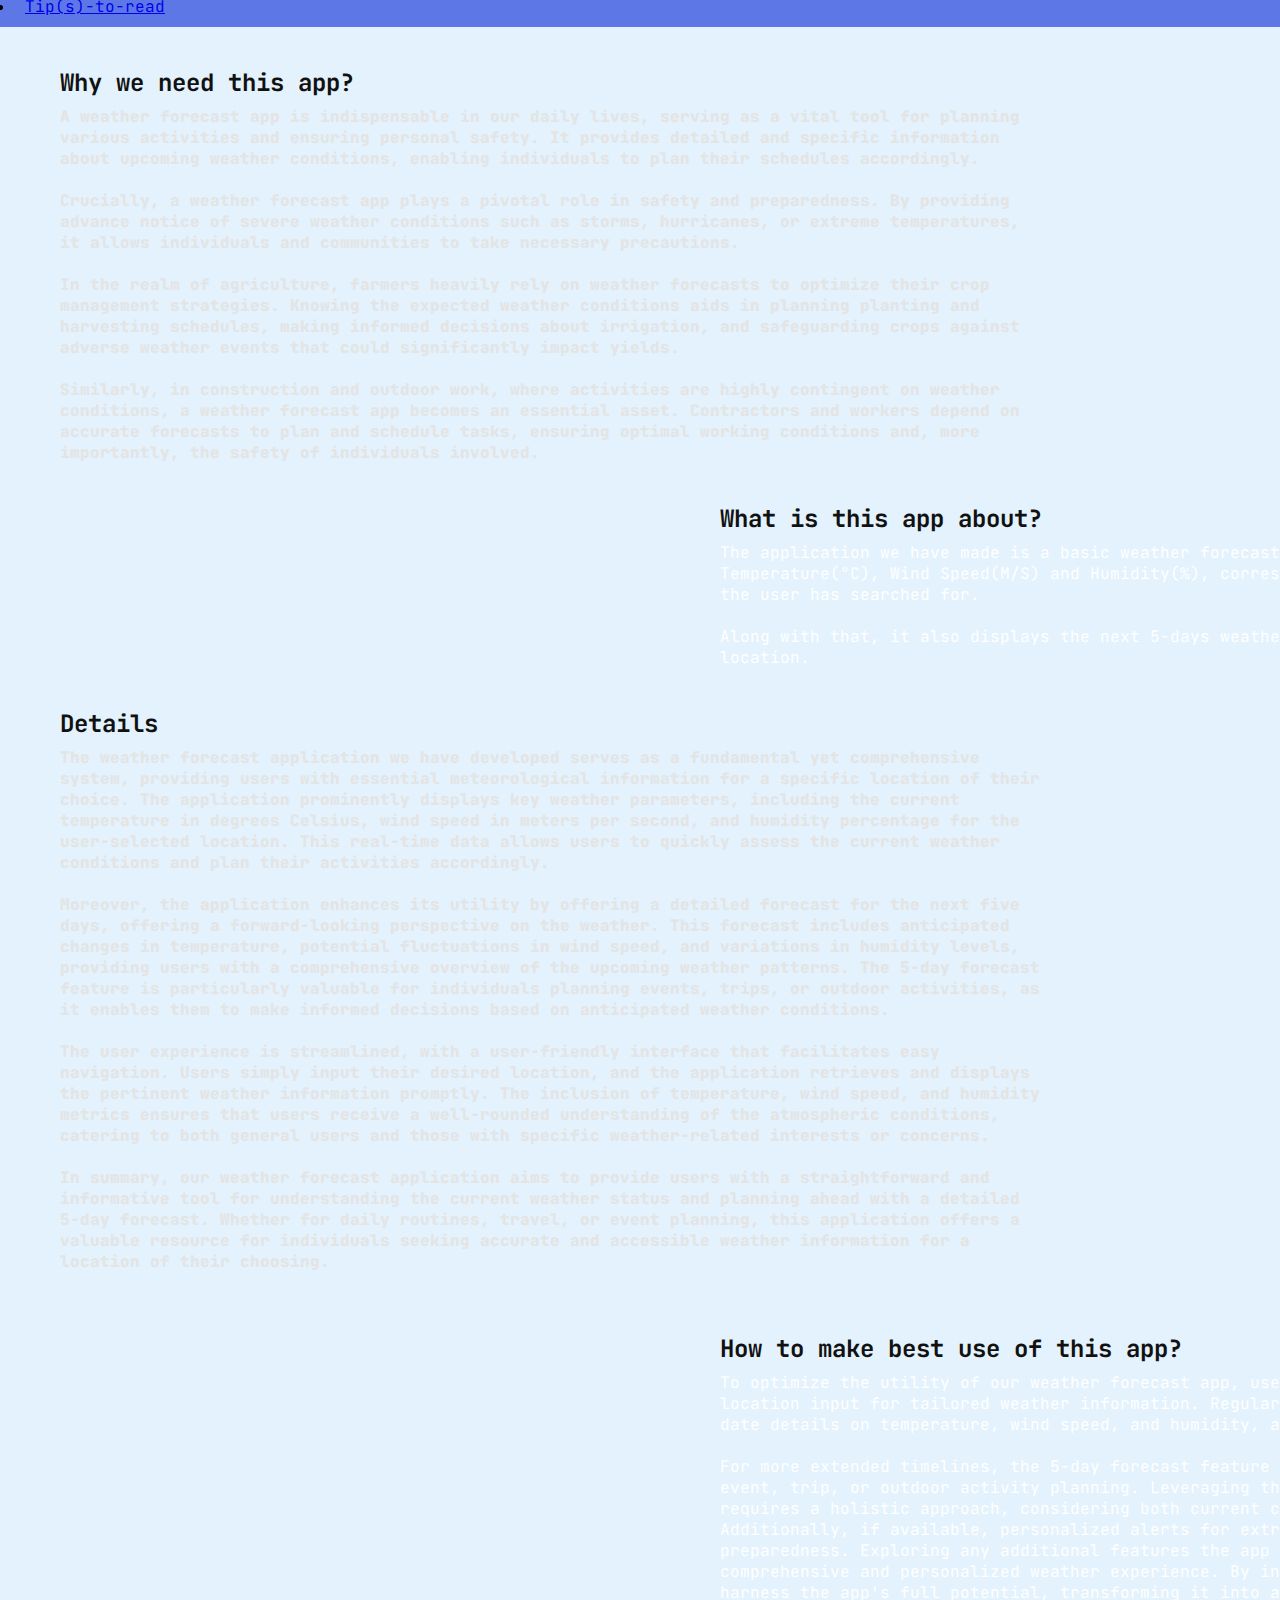
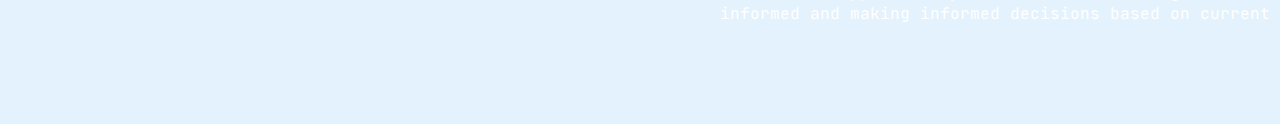
<file: about.html>
<!DOCTYPE html>
<html lang="en">
  <head>
    <meta charset="UTF-8" />
    <meta name="viewport" content="width=device-width, initial-scale=1.0" />
    <title>Weather | Climate Changes</title>
    <link rel="stylesheet" href="css/style.css" />
    <link
      href="https://cdn.jsdelivr.net/npm/bootstrap@5.3.2/dist/css/bootstrap.min.css"
      rel="stylesheet"
      integrity="sha384-T3c6CoIi6uLrA9TneNEoa7RxnatzjcDSCmG1MXxSR1GAsXEV/Dwwykc2MPK8M2HN"
      crossorigin="anonymous"
    />
    <link rel="preconnect" href="https://fonts.googleapis.com" />
    <link rel="preconnect" href="https://fonts.gstatic.com" crossorigin />
    <link
      href="https://fonts.googleapis.com/css2?family=JetBrains+Mono:wght@100;400&display=swap"
      rel="stylesheet"
    />
  </head>
  <body class="body2">
    <nav
      class="navbar navbar-expand-lg bg-body-tertiary bg-dark"
      style="margin-top: -8px"
    >
      <div
        class="container-fluid"
        style="background-color: #5d78e6; padding: 10px 15px"
      >
        <a class="navbar-brand" href="#"
          ><img
            src="images/sun (1).png"
            alt=""
            style="
              height: 30px;
              display: inline-block;
              margin-right: 10px;
              margin-bottom: 8px;
              margin-left: 30px;
            "
          />
          <h3 style="display: inline-block">About-this-app</h3></a
        >
        <button
          class="navbar-toggler"
          type="button"
          data-bs-toggle="collapse"
          data-bs-target="#navbarSupportedContent"
          aria-controls="navbarSupportedContent"
          aria-expanded="false"
          aria-label="Toggle navigation"
        >
          <span class="navbar-toggler-icon"></span>
        </button>
        <div class="collapse navbar-collapse" id="navbarSupportedContent">
          <ul class="navbar-nav me-auto mb-2 mb-lg-0">
            <li class="nav-item">
              <a
                class="nav-link active"
                aria-current="page"
                href="index.html"
                style="margin-left: 1020px"
                >Home</a
              >
            </li>
            <li class="nav-item">
              <a
                class="nav-link active"
                href="about.html"
                style="margin-left: 10px"
                >About</a
              >
            </li>
            <li class="nav-item">
              <a
                class="nav-link active"
                href="tip.html"
                style="margin-left: 10px"
                >Tip(s)-to-read</a
              >
            </li>
            <!-- <li class="nav-item dropdown">
                <a class="nav-link dropdown-toggle" href="/" role="button" data-bs-toggle="dropdown" aria-expanded="false">
                  Dropdown
                </a>
                <ul class="dropdown-menu">
                  <li><a class="dropdown-item" href="#">Action</a></li>
                  <li><a class="dropdown-item" href="#">Another action</a></li>
                  <li><hr class="dropdown-divider"></li>
                  <li><a class="dropdown-item" href="#">Something else here</a></li>
                </ul>
              </li> -->
            <!-- <div class="dropdown">
                <button class="btn btn-primary dropdown-toggle" type="button" data-toggle="dropdown">Dropdown Example
                <span class="caret"></span></button>
                <ul class="dropdown-menu">
                  <li><a href="#">HTML</a></li>
                  <li><a href="#">CSS</a></li>
                  <li><a href="#">JavaScript</a></li>
                </ul>
              </div> -->
            <!-- <li class="nav-item">
                <a class="nav-link disabled" aria-disabled="true">Disabled</a>
              </li> -->
          </ul>
        </div>
      </div>
    </nav>
    <div class="about-body">
      <div class="div-info">
        <h2>Why we need this app?</h2>
        <p>
          A weather forecast app is indispensable in our daily lives, serving as
          a vital tool for planning various activities and ensuring personal
          safety. It provides detailed and specific information about upcoming
          weather conditions, enabling individuals to plan their schedules
          accordingly. <br /><br />
          Crucially, a weather forecast app plays a pivotal role in safety and
          preparedness. By providing advance notice of severe weather conditions
          such as storms, hurricanes, or extreme temperatures, it allows
          individuals and communities to take necessary precautions.
          <br /><br />
          In the realm of agriculture, farmers heavily rely on weather forecasts
          to optimize their crop management strategies. Knowing the expected
          weather conditions aids in planning planting and harvesting schedules,
          making informed decisions about irrigation, and safeguarding crops
          against adverse weather events that could significantly impact yields.
          <br /><br />
          Similarly, in construction and outdoor work, where activities are
          highly contingent on weather conditions, a weather forecast app
          becomes an essential asset. Contractors and workers depend on accurate
          forecasts to plan and schedule tasks, ensuring optimal working
          conditions and, more importantly, the safety of individuals involved.
          <br />
        </p>
      </div>
      <div class="div-info2">
        <h2>What is this app about?</h2>
        <p>
          The application we have made is a basic weather forecast system. It
          displays the Temperature(°C), Wind Speed(M/S) and Humidity(%),
          corresponding to a particular location that the user has searched for.
        </p>
        <br />
        <p>
          Along with that, it also displays the next 5-days weather forecast for
          that particular location.
        </p>
      </div>
      <div class="div-info">
        <h2>Details</h2>
        <p>
          The weather forecast application we have developed serves as a
          fundamental yet comprehensive system, providing users with essential
          meteorological information for a specific location of their choice.
          The application prominently displays key weather parameters, including
          the current temperature in degrees Celsius, wind speed in meters per
          second, and humidity percentage for the user-selected location. This
          real-time data allows users to quickly assess the current weather
          conditions and plan their activities accordingly. <br /><br />
          Moreover, the application enhances its utility by offering a detailed
          forecast for the next five days, offering a forward-looking
          perspective on the weather. This forecast includes anticipated changes
          in temperature, potential fluctuations in wind speed, and variations
          in humidity levels, providing users with a comprehensive overview of
          the upcoming weather patterns. The 5-day forecast feature is
          particularly valuable for individuals planning events, trips, or
          outdoor activities, as it enables them to make informed decisions
          based on anticipated weather conditions.
          <br /><br />
          The user experience is streamlined, with a user-friendly interface
          that facilitates easy navigation. Users simply input their desired
          location, and the application retrieves and displays the pertinent
          weather information promptly. The inclusion of temperature, wind
          speed, and humidity metrics ensures that users receive a well-rounded
          understanding of the atmospheric conditions, catering to both general
          users and those with specific weather-related interests or concerns.
          <br /><br />
          In summary, our weather forecast application aims to provide users
          with a straightforward and informative tool for understanding the
          current weather status and planning ahead with a detailed 5-day
          forecast. Whether for daily routines, travel, or event planning, this
          application offers a valuable resource for individuals seeking
          accurate and accessible weather information for a location of their
          choosing.
        </p>
        <br />
      </div>
      <div class="div-info2">
        <h2>How to make best use of this app?</h2>
        <p>
          To optimize the utility of our weather forecast app, users should
          first ensure precise location input for tailored weather information.
          Regularly checking the app provides up-to-date details on temperature,
          wind speed, and humidity, aiding in daily planning. <br /><br />
          For more extended timelines, the 5-day forecast feature proves
          invaluable for meticulous event, trip, or outdoor activity planning.
          Leveraging the app for weather-sensitive decisions requires a holistic
          approach, considering both current conditions and the extended
          forecast. Additionally, if available, personalized alerts for extreme
          weather conditions can enhance preparedness. Exploring any additional
          features the app offers contributes to a more comprehensive and
          personalized weather experience. By integrating these practices, users
          can harness the app's full potential, transforming it into a valuable
          tool for staying well-informed and making informed decisions based on
          current and future weather conditions.
        </p>
      </div>
    </div>
  </body>
</html>
</file>
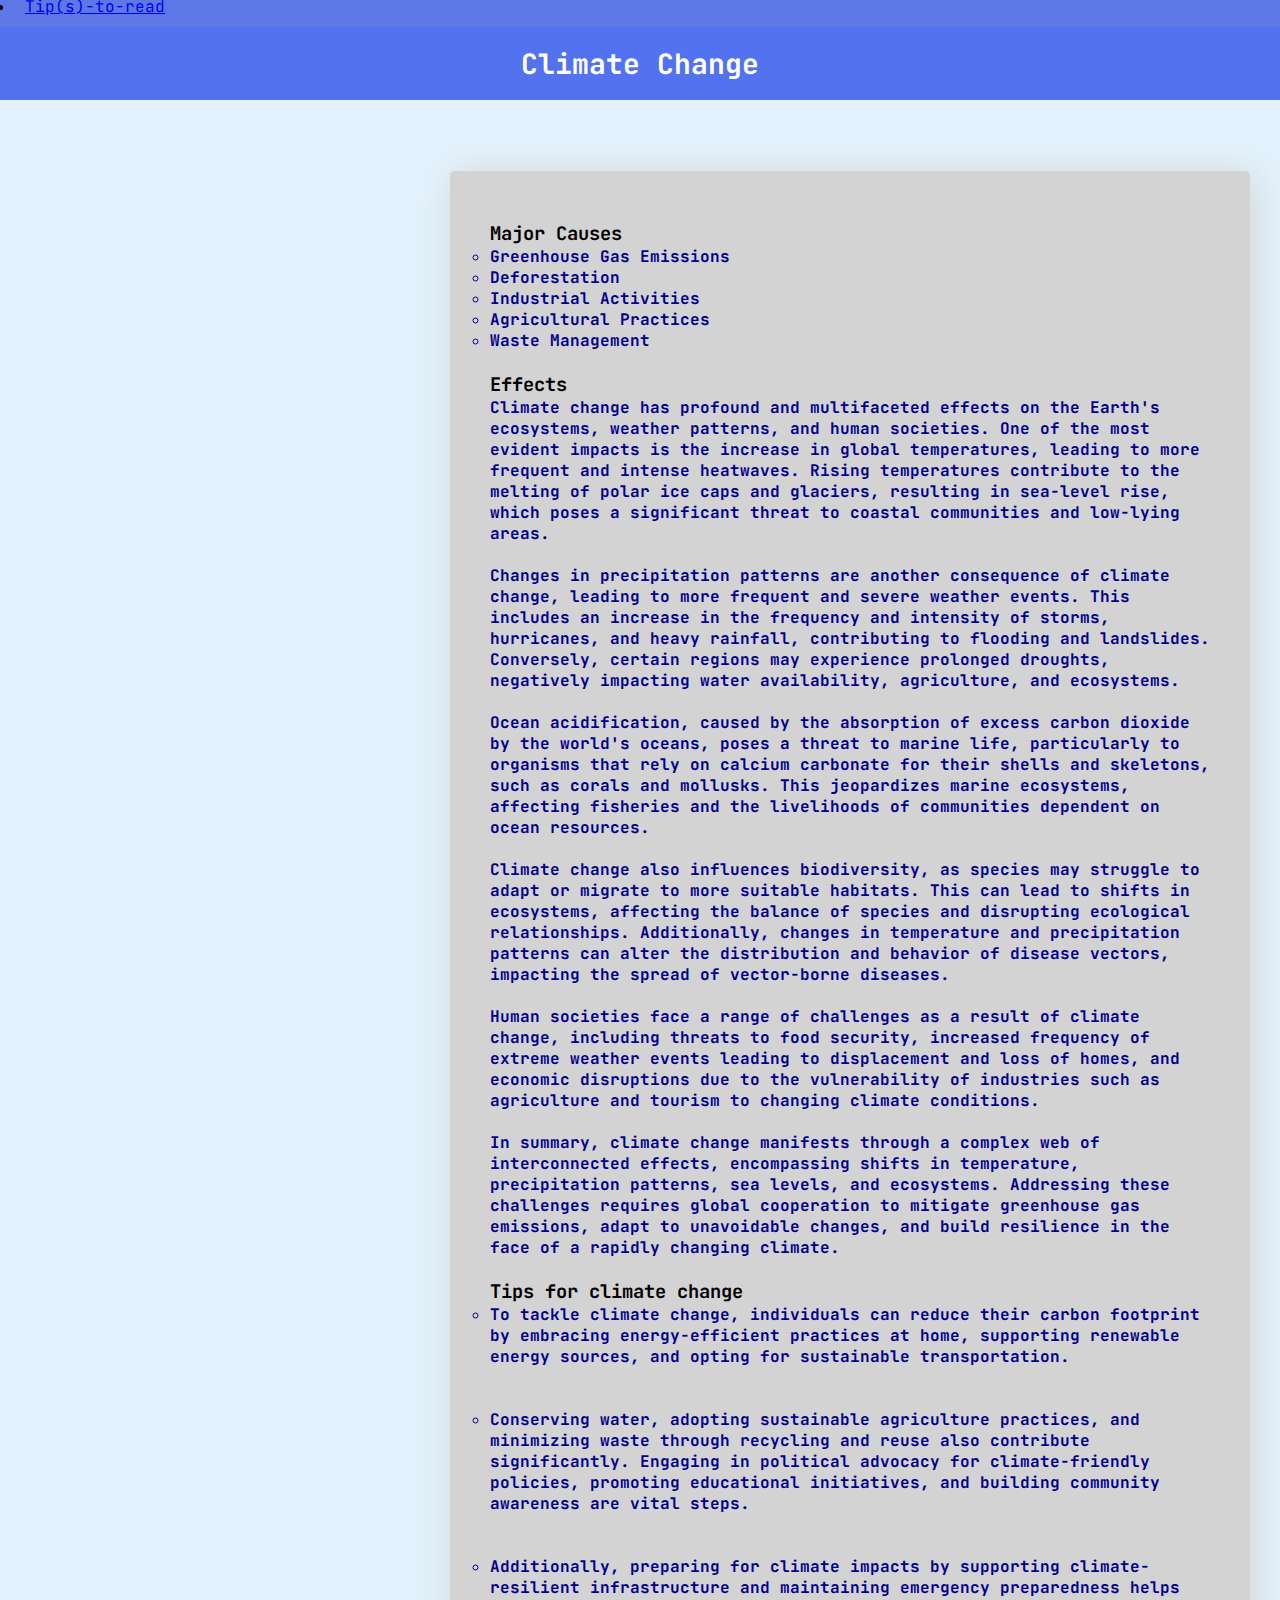
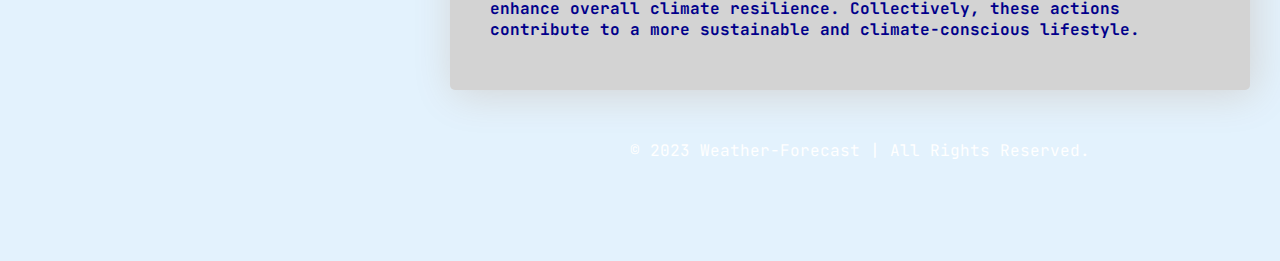
<file: tip.html>
<!DOCTYPE html>
<html lang="en">
<head>
    <meta charset="UTF-8">
    <meta name="viewport" content="width=device-width, initial-scale=1.0">
    <title>Tip(s) | Climate Change</title>
    <link rel="stylesheet" href="css/style.css">
    <link href="https://cdn.jsdelivr.net/npm/bootstrap@5.3.2/dist/css/bootstrap.min.css" rel="stylesheet" integrity="sha384-T3c6CoIi6uLrA9TneNEoa7RxnatzjcDSCmG1MXxSR1GAsXEV/Dwwykc2MPK8M2HN" crossorigin="anonymous">
    <link rel="preconnect" href="https://fonts.googleapis.com">
    <link rel="preconnect" href="https://fonts.gstatic.com" crossorigin>
    <link href="https://fonts.googleapis.com/css2?family=JetBrains+Mono:wght@100;400&display=swap" rel="stylesheet">
</head>
<body>
    <nav class="navbar navbar-expand-lg bg-body-tertiary bg-dark" style="margin-top: -8px;">
        <div class="container-fluid" style="background-color: #5d78e6; padding: 10px 15px;">
          <a class="navbar-brand" href="#"><img src="images/sunny.png" alt="" style="height: 30px; display: inline-block; margin-right: 10px; margin-bottom: 8px; margin-left: 30px;"><h3 style="display: inline-block;">Weather-Forecast</h3></a>
          <button class="navbar-toggler" type="button" data-bs-toggle="collapse" data-bs-target="#navbarSupportedContent" aria-controls="navbarSupportedContent" aria-expanded="false" aria-label="Toggle navigation">
            <span class="navbar-toggler-icon"></span>
          </button>
          <div class="collapse navbar-collapse" id="navbarSupportedContent">
            <ul class="navbar-nav me-auto mb-2 mb-lg-0">
              <li class="nav-item">
                <a class="nav-link active" aria-current="page" href="index.html" style="margin-left: 900px;">Home</a>
              </li>
              <li class="nav-item">
                <a class="nav-link active" href="about.html" style="margin-left: 10px;">About-this-app</a>
              </li>
              <li class="nav-item">
                <a class="nav-link active" href="tip.html" style="margin-left: 10px;">Tip(s)-to-read</a>
              </li>
              <!-- <li class="nav-item dropdown">
                <a class="nav-link dropdown-toggle" href="/" role="button" data-bs-toggle="dropdown" aria-expanded="false">
                  Dropdown
                </a>
                <ul class="dropdown-menu">
                  <li><a class="dropdown-item" href="#">Action</a></li>
                  <li><a class="dropdown-item" href="#">Another action</a></li>
                  <li><hr class="dropdown-divider"></li>
                  <li><a class="dropdown-item" href="#">Something else here</a></li>
                </ul>
              </li> -->
              <!-- <div class="dropdown">
                <button class="btn btn-primary dropdown-toggle" type="button" data-toggle="dropdown">Dropdown Example
                <span class="caret"></span></button>
                <ul class="dropdown-menu">
                  <li><a href="#">HTML</a></li>
                  <li><a href="#">CSS</a></li>
                  <li><a href="#">JavaScript</a></li>
                </ul>
              </div> -->
              <!-- <li class="nav-item">
                <a class="nav-link disabled" aria-disabled="true">Disabled</a>
              </li> -->
            </ul>
          </div>
        </div>
      </nav>
    <h1>Climate Change</h1>
    <br>
    <div class="info_1">
        <h3>Major Causes</h3>
        <ul>
            <li>Greenhouse Gas Emissions</li>
            <li>Deforestation</li>
            <li>Industrial Activities</li>
            <li>Agricultural Practices</li>
            <li>Waste Management</li>
        </ul>
        <br>
        <h3>Effects</h3>
        <p>Climate change has profound and multifaceted effects on the Earth's ecosystems, weather patterns, and human societies. One of the most evident impacts is the increase in global temperatures, leading to more frequent and intense heatwaves. Rising temperatures contribute to the melting of polar ice caps and glaciers, resulting in sea-level rise, which poses a significant threat to coastal communities and low-lying areas.
            <br><br>
            Changes in precipitation patterns are another consequence of climate change, leading to more frequent and severe weather events. This includes an increase in the frequency and intensity of storms, hurricanes, and heavy rainfall, contributing to flooding and landslides. Conversely, certain regions may experience prolonged droughts, negatively impacting water availability, agriculture, and ecosystems.
            <br><br>
            Ocean acidification, caused by the absorption of excess carbon dioxide by the world's oceans, poses a threat to marine life, particularly to organisms that rely on calcium carbonate for their shells and skeletons, such as corals and mollusks. This jeopardizes marine ecosystems, affecting fisheries and the livelihoods of communities dependent on ocean resources.
            <br><br>
            Climate change also influences biodiversity, as species may struggle to adapt or migrate to more suitable habitats. This can lead to shifts in ecosystems, affecting the balance of species and disrupting ecological relationships. Additionally, changes in temperature and precipitation patterns can alter the distribution and behavior of disease vectors, impacting the spread of vector-borne diseases.
            <br><br>
            Human societies face a range of challenges as a result of climate change, including threats to food security, increased frequency of extreme weather events leading to displacement and loss of homes, and economic disruptions due to the vulnerability of industries such as agriculture and tourism to changing climate conditions.
            <br><br>
            In summary, climate change manifests through a complex web of interconnected effects, encompassing shifts in temperature, precipitation patterns, sea levels, and ecosystems. Addressing these challenges requires global cooperation to mitigate greenhouse gas emissions, adapt to unavoidable changes, and build resilience in the face of a rapidly changing climate.</p>
        <br>
        <h3>Tips for climate change</h3>
        <p> <ul><li>
                To tackle climate change, individuals can reduce their carbon footprint by embracing energy-efficient practices at home, supporting renewable energy sources, and opting for sustainable transportation. 
            </li>
            <br><br> 
            <li>Conserving water, adopting sustainable agriculture practices, and minimizing waste through recycling and reuse also contribute significantly. Engaging in political advocacy for climate-friendly policies, promoting educational initiatives, and building community awareness are vital steps.
            </li>
            <br><br>
            <li>
                Additionally, preparing for climate impacts by supporting climate-resilient infrastructure and maintaining emergency preparedness helps enhance overall climate resilience. Collectively, these actions contribute to a more sustainable and climate-conscious lifestyle.</li></ul></p>  
    </div>
    <footer>
        <div class="main-footer3">
          <p style="color: white;">© 2023 Weather-Forecast | All Rights Reserved.</p>
        </div>
    </footer>
</body>
</html>
</file>
<file: css/style.css>
/* Import Google font - Open Sans */
@import url("https://fonts.googleapis.com/css2?family=Open+Sans:wght@400;500;600;700&display=swap");
* {
  margin: 0;
  padding: 0;
  box-sizing: border-box;
  font-family: 'JetBrains Mono', monospace;
}
body {
  background: #e3f2fd;
  background-image: url('https://images.pexels.com/photos/1118873/pexels-photo-1118873.jpeg?auto=compress&cs=tinysrgb&w=1260&h=750&dpr=2');
  background-repeat: no-repeat, repeat;
  background-size: cover;
  margin-top: -100px;
}
.body2{
  background-image: url('https://c1.wallpaperflare.com/preview/748/977/304/storm-sky-cloudy-weather.jpg');
  background-repeat: no-repeat, repeat;
  background-size: cover;
}
h1 {
  background: #5372f0;
  font-size: 1.75rem;
  text-align: center;
  padding: 18px 0;
  color: #fff;
}
.container {
  /* background-image: url('https://media.bom.gov.au/social/upload/images/19cover.jpg');
  background-repeat: no-repeat, repeat;
  background-size: cover; */
  display: flex;
  gap: 35px;
  padding: 30px;
  margin-top: 40px;
  /* margin-bottom: 40px; */
}
ul li a:active {
  font-weight: bolder;
}
.weather-input {
  width: 550px;
}
.weather-input input {
  height: 46px;
  width: 100%;
  outline: none;
  font-size: 1.07rem;
  padding: 0 17px;
  margin: 10px 0 20px 0;
  border-radius: 4px;
  border: 1px solid #ccc;
}
.weather-input input:focus {
  padding: 0 16px;
  border: 2px solid #5372f0;
}
.weather-input .separator {
  height: 1px;
  width: 100%;
  margin: 25px 0;
  background: #bbbbbb;
  display: flex;
  align-items: center;
  justify-content: center;
}
.weather-input .separator::before {
  content: "or";
  color: #6c757d;
  font-size: 1.18rem;
  padding: 0 15px;
  margin-top: -4px;
  background: #e3f2fd;
}
.weather-input button {
  width: 100%;
  padding: 10px 0;
  cursor: pointer;
  outline: none;
  border: none;
  border-radius: 4px;
  font-size: 1rem;
  color: #fff;
  background: #5372f0;
  transition: 0.2s ease;
}
.weather-input .search-btn:hover {
  background: #2c52ed;
}
.weather-input .location-btn {
  background: #6c757d;
}
.weather-input .location-btn:hover {
  background: #5c636a;
}
.weather-data {
  width: 100%;
}
.weather-data .current-weather {
  color: #fff;
  background: #5372f0;
  border-radius: 5px;
  padding: 20px 70px 20px 20px;
  display: flex;
  justify-content: space-between;
}
.current-weather h2 {
  font-weight: 700;
  font-size: 1.7rem;
}
.weather-data h6 {
  margin-top: 12px;
  font-size: 1rem;
  font-weight: 500;
}
.current-weather .icon {
  text-align: center;
}
.current-weather .icon img {
  max-width: 120px;
  margin-top: -15px;
}
.current-weather .icon h6 {
  margin-top: -10px;
  text-transform: capitalize;
}
.days-forecast h2 {
  margin: 20px 0;
  font-size: 1.5rem;
}
.days-forecast .weather-cards {
  display: flex;
  gap: 20px;
}
.weather-cards .card {
  color: #fff;
  padding: 18px 16px;
  list-style: none;
  width: calc(100% / 5);
  background: #6c757d;
  border-radius: 5px;
}
.weather-cards .card h3 {
  font-size: 1.3rem;
  font-weight: 600;
}
.weather-cards .card img {
  max-width: 70px;
  margin: 5px 0 -12px 0;
}

@media (max-width: 1400px) {
  .weather-data .current-weather {
    padding: 20px;
  }
  .weather-cards {
    flex-wrap: wrap;
  }
  .weather-cards .card {
    width: calc(100% / 4 - 15px);
  }
}
@media (max-width: 1200px) {
  .weather-cards .card {
    width: calc(100% / 3 - 15px);
  }
}
@media (max-width: 950px) {
  .weather-input {
    width: 450px;
  }
  .weather-cards .card {
    width: calc(100% / 2 - 10px);
  }
}
@media (max-width: 750px) {
  h1 {
    font-size: 1.45rem;
    padding: 16px 0;
  }
  .container {
    flex-wrap: wrap;
    padding: 15px;
  }
  .weather-input {
    width: 100%;
  }
  .weather-data h2 {
    font-size: 1.35rem;
  }
}
.div-info h2{
  padding: 40px 0px 8px 60px;
  color: rgb(17, 17, 17);
  font-weight: bold;
}
.div-info p{
  padding: 0px 60px;
  /* background-color: lightgray; */
  color: rgb(228, 228, 228);
  width: 1100px;
  font-weight: 900;
}
.div-info2{
  margin-left: 690px;
}
.div-info2 h2{
  padding: 40px 0px 8px 30px;
  color: rgb(17, 17, 17);
  font-weight: bold;
}
.div-info2 p{
  padding: 0px 30px;
  /* background-color: lightgray; */
  color: rgb(255, 255, 255);
  width: 1000px;
}
.main-footer{
  position:static;
  text-align: center;
  top: 65vw;
  left: 610px;
}
.main-footer p{
  color: white;
}
.main-footer2{
  position: relative;
  top: 1980px;
  left: 620px;
}
.main-footer2 p{
  color: rgb(8, 8, 8);
  margin-bottom: 0px;
  margin-top: 10px;
}
.info_1{
  padding: 50px 40px;
  font-weight: bold;
  background-color: lightgray;
  box-shadow: 4px 4px 40px lightgray;
  width: 800px;
  margin: 50px 450px;
  border-radius: 5px;
}
.info_1 ul li, p{
  list-style: circle;
  color: darkblue
}
.main-footer3{
  margin-top: 15px;
  margin-left: 630px;
}
.collapse .navbar-collapse{
  margin-left: 50px;
}
.news{
  display: flex;
  flex-direction: column;
  justify-content: center;
  align-items: center;
  gap:20px;
}
.part1,.part2{
  display: flex;
  justify-content: center;
  align-items: center;
  gap:30px;
}
</file>
